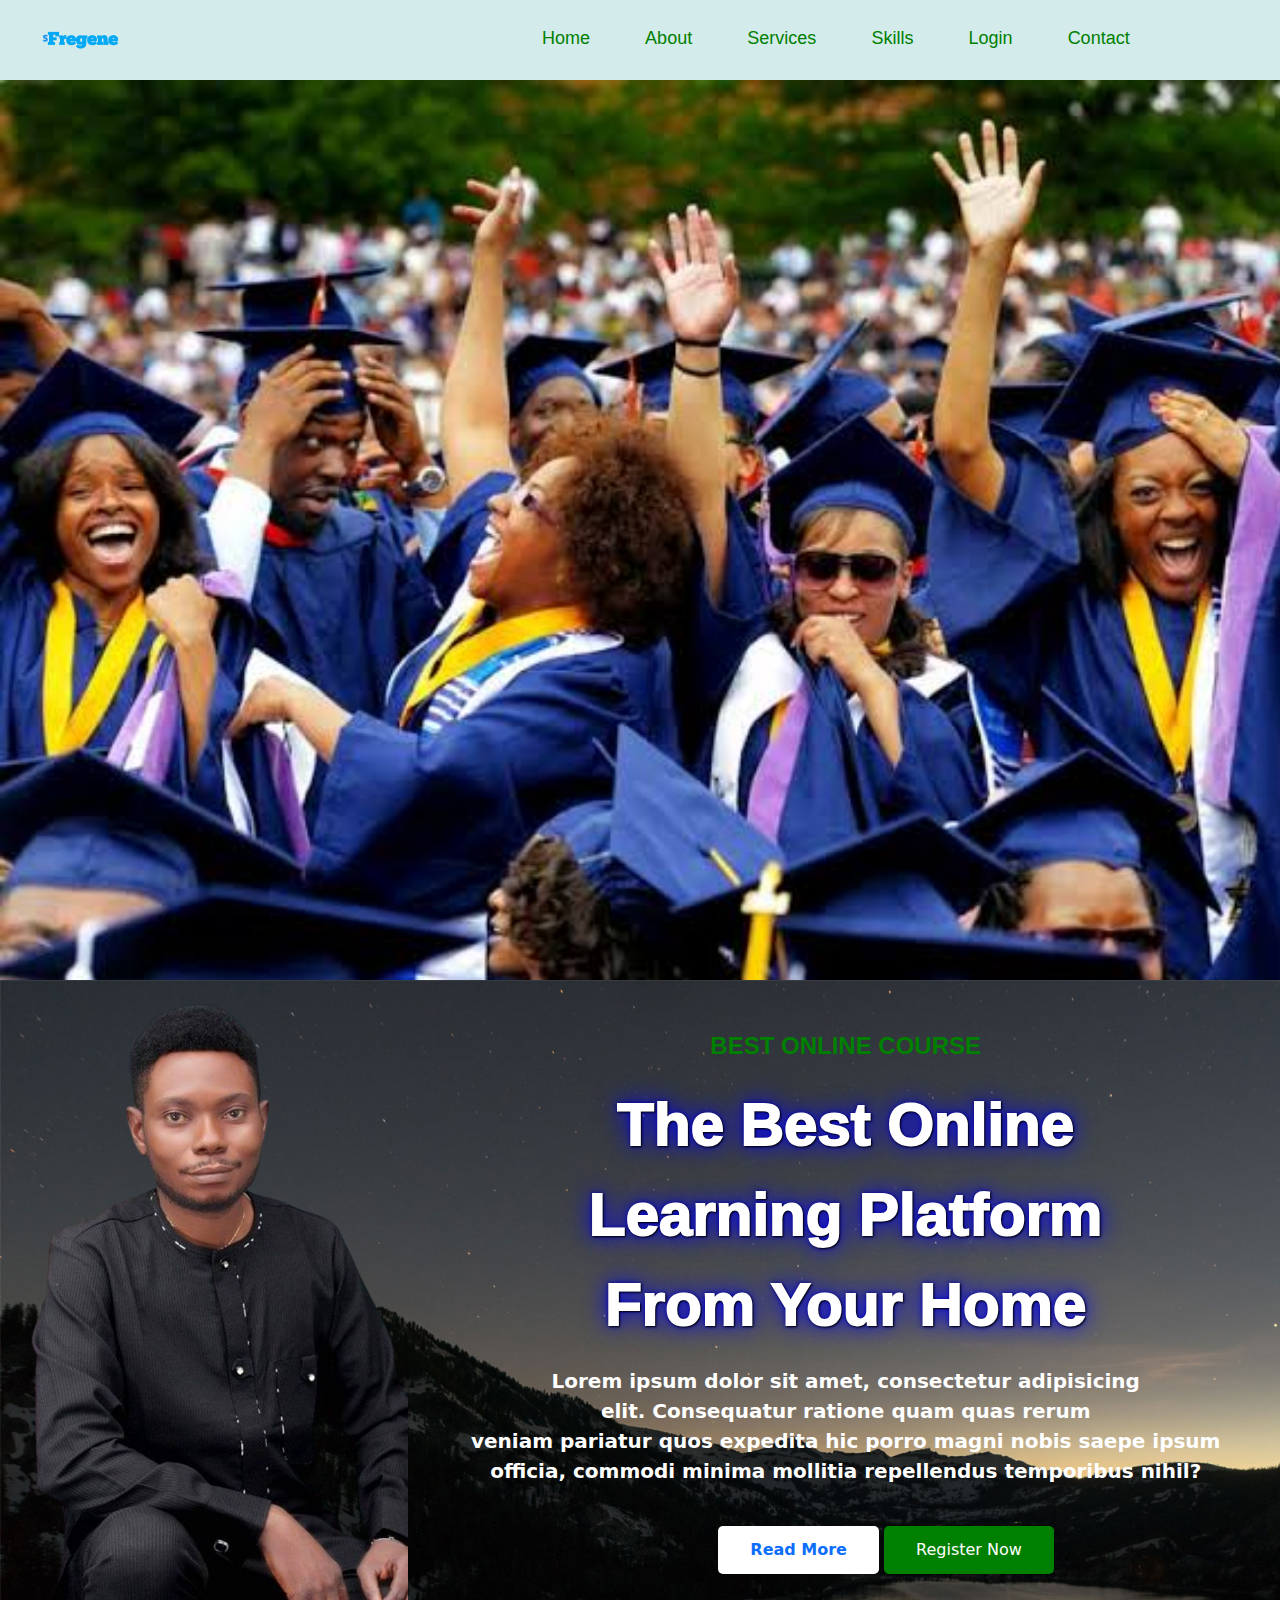
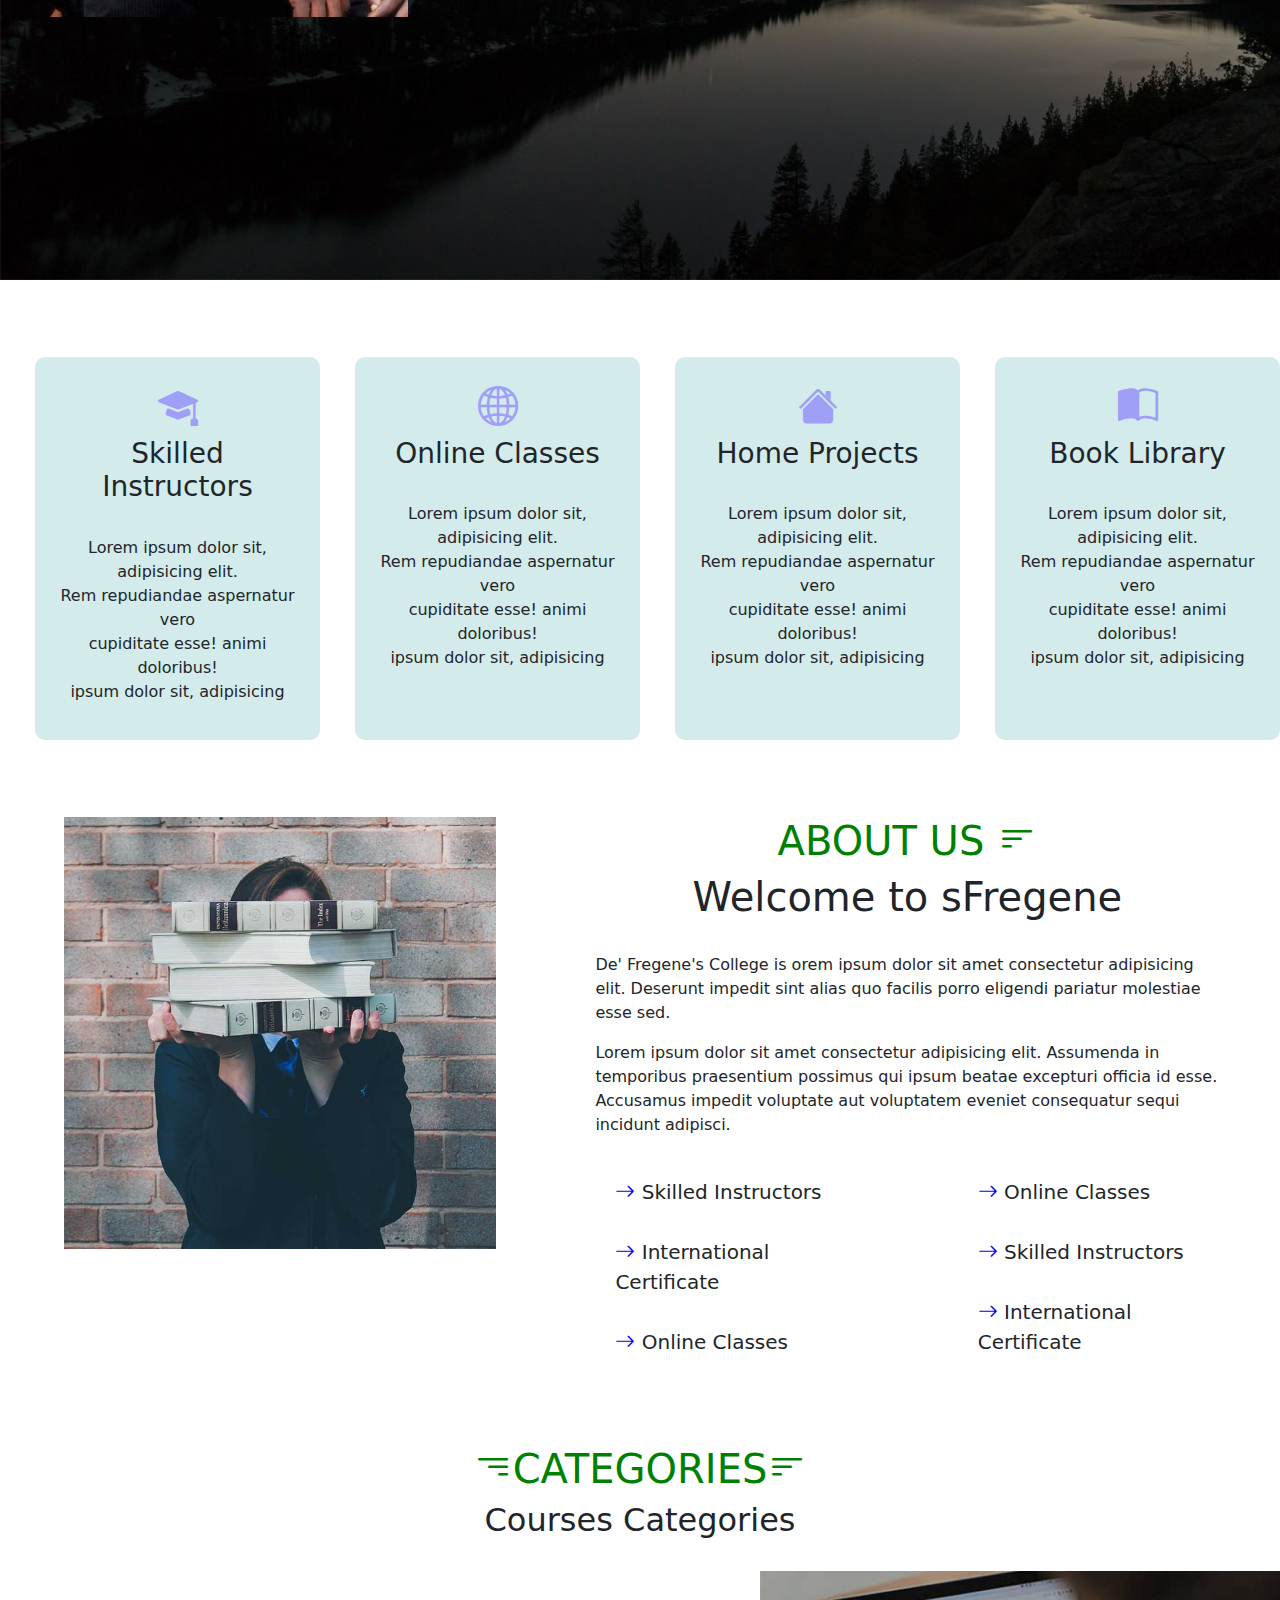
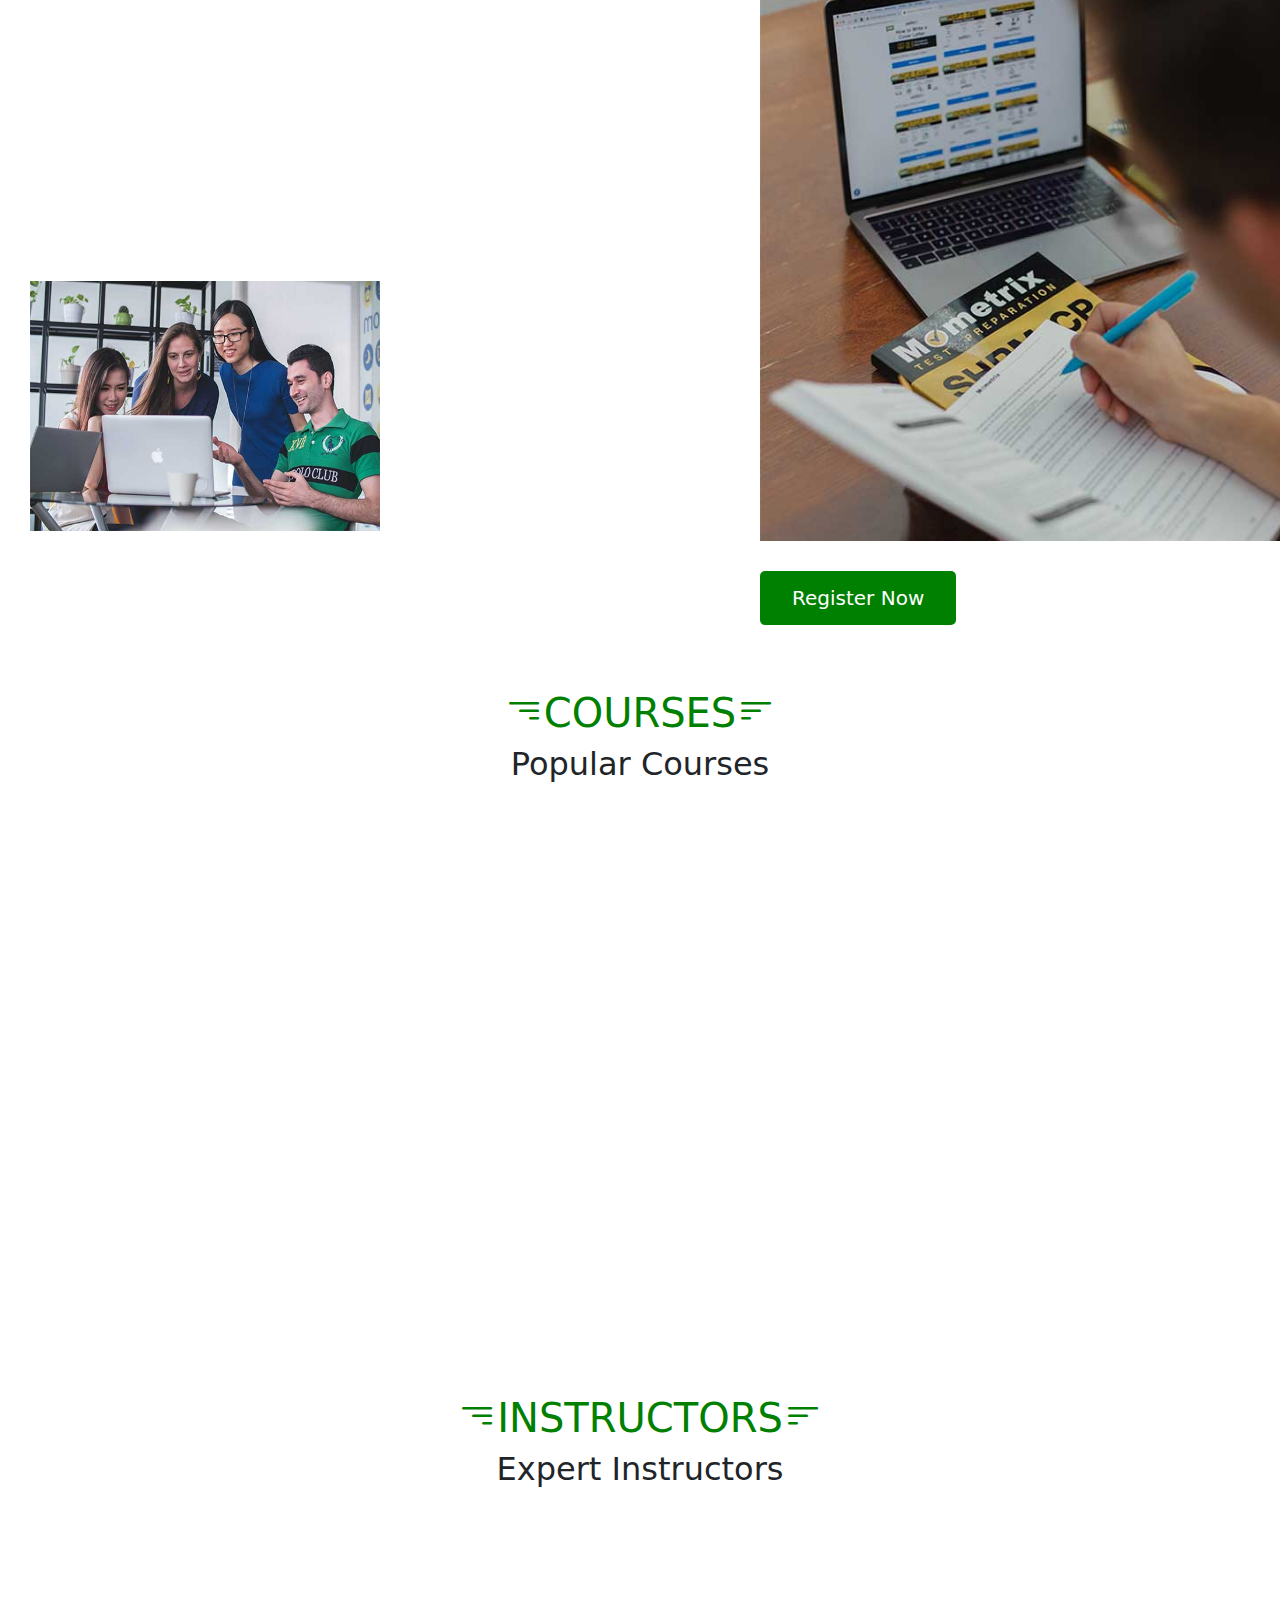
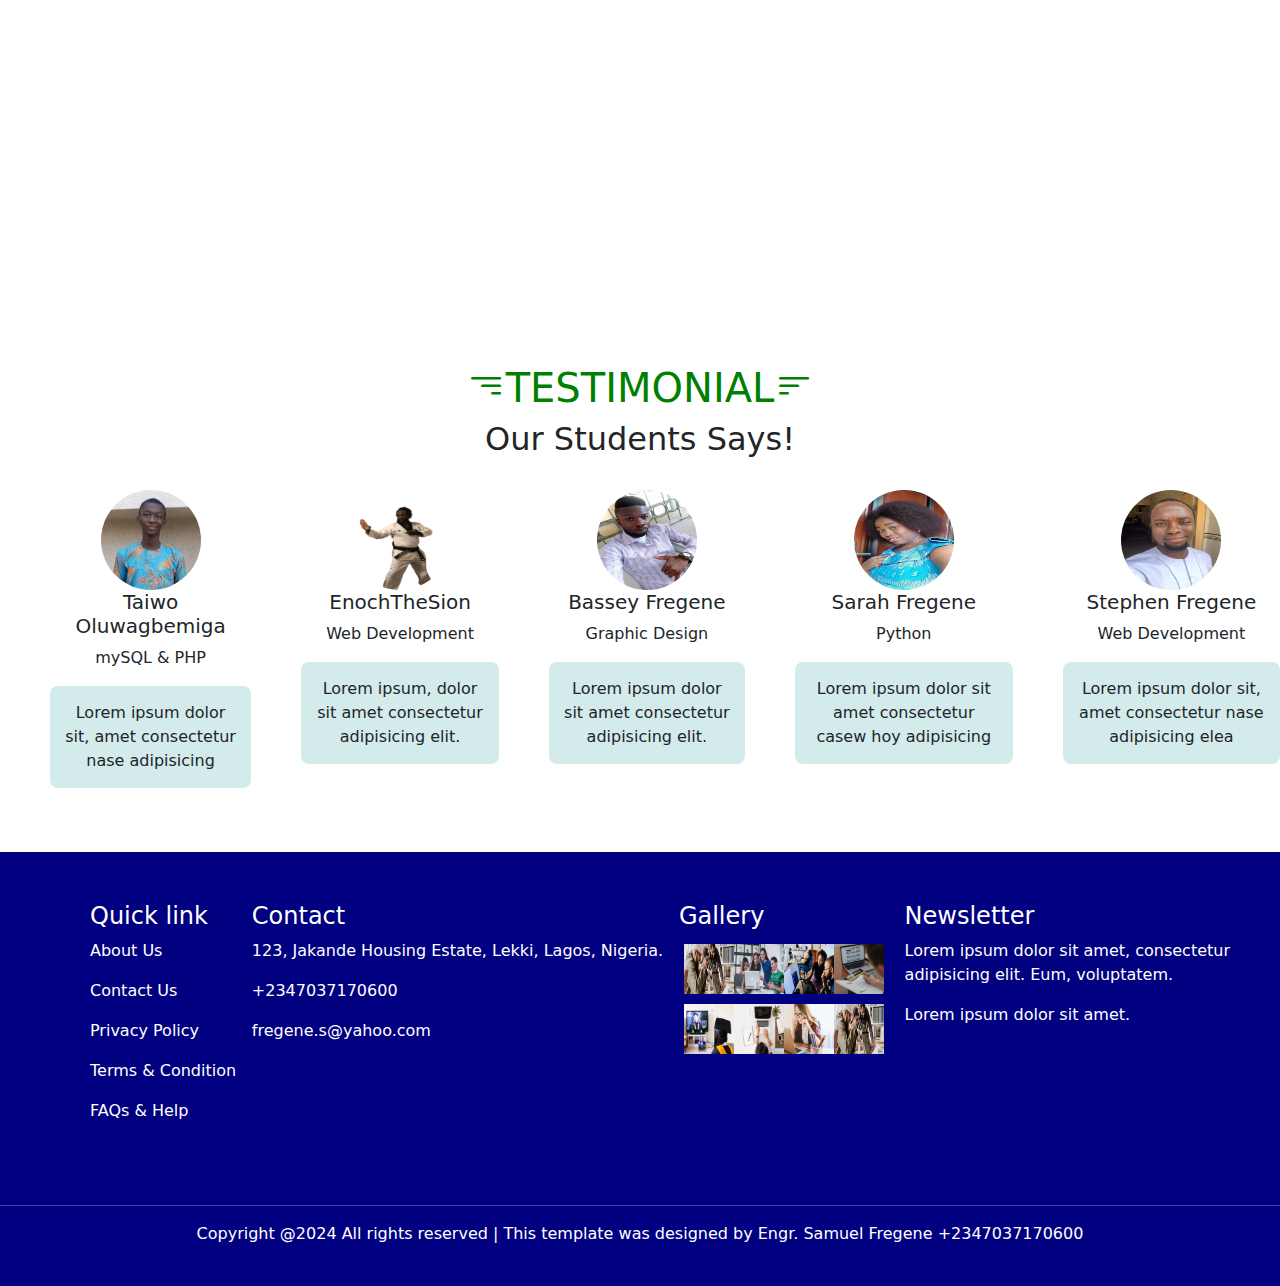
<file: index.html>
<!DOCTYPE html>
<html lang="en">
<head>
    <meta charset="UTF-8">
    <meta name="viewport" content="width=device-width, initial-scale=1.0">
    <title>Document</title>
    <link rel="stylesheet" href="Education.css">
    <link href="https://cdn.jsdelivr.net/npm/bootstrap@5.3.3/dist/css/bootstrap.min.css" rel="stylesheet" integrity="sha384-QWTKZyjpPEjISv5WaRU9OFeRpok6YctnYmDr5pNlyT2bRjXh0JMhjY6hW+ALEwIH" crossorigin="anonymous">
    <link rel="stylesheet" href="https://cdn.jsdelivr.net/npm/bootstrap-icons@1.11.3/font/bootstrap-icons.min.css">
</head>
<body>
    <section class="head">
        <div class="logo">
            <div>
                <img width="80" height="80" src="images/logo1.png">
            </div>
            <nav>
                <a href="index.html">Home</a>
                <a href="about.html">About</a>
                <a href="services.html">Services</a>
                <a href="skills.html">Skills</a>
                <a href="welcome.html">Login</a>
                <a href="index.html">Contact</a>
            </nav>
        </div>
    </section>
    <section class="start">
        <div class="cover"><br><br><br>
        <p class="platform">De FREGENE'S COLLEGE,</p>
        <p class="platform2">Lekki, Lagos Nigeria.</p>
        <p class="lorem">Lorem ipsum dolor sit amet consectetur adipisicing elit. Saepe ipsum nesciunt voluptas, ad fugiat esse deleniti aliquid ex harum at veniam tempore, ab explicabo. Doloribus ab esse possimus nisi! Natus officiis velit laboriosam temporibus soluta quos, molestiae tempora, distinctio culpa voluptas aspernatur eveniet odit? Cum quibusdam dolorem unde natus a.</p><br><br>
        <button class="bn"><a href="about.html">Read More</a></button>
        <button class="brn2"><a href="welcome.html">Register Now</a></button>
        </div>
    </section>
    <section class="body2">
        <div class="black">
        <div>
            <img src="images/b-native3.png">
        </div>
        <div class="cover1">
            <p class="best">BEST ONLINE COURSE</p>
            <p class="platform3">The Best Online <br>Learning Platform <br>From Your Home</p>
            <p class="lorem">Lorem ipsum dolor sit amet, consectetur adipisicing <br>elit. Consequatur ratione quam quas rerum<br> veniam pariatur quos expedita hic porro magni nobis saepe ipsum<br>officia, commodi minima mollitia repellendus temporibus nihil?</p><br>
            <button class="bn"><a href="about.html">Read More</a></button>
            <button class="brn2"><a href="welcome.html">Register Now</a></button>
        </div>
        </div><br><br>
    </section>
    <section class="searc">
        <div class="skilled">
            <i class="bi bi-mortarboard-fill" style="color: rgb(159, 159, 248); font-size: 40px"></i><br>
            <h3>Skilled Instructors</h3><br>
            <p>Lorem ipsum dolor sit, adipisicing elit.<br> Rem repudiandae aspernatur vero<br> cupiditate esse! animi doloribus!<br>ipsum dolor sit, adipisicing</p>
        </div>
        <div class="skilled">
            <i class="bi bi-globe2" style="color: rgb(159, 159, 248); font-size: 40px"></i><br>
            <h3>Online Classes</h3><br>
            <p>Lorem ipsum dolor sit, adipisicing elit.<br> Rem repudiandae aspernatur vero<br> cupiditate esse! animi doloribus!<br>ipsum dolor sit, adipisicing</p>
        </div>
        <div class="skilled">
            <i class="bi bi-house-fill" style="color: rgb(159, 159, 248); font-size: 40px"></i><br>
            <h3>Home Projects</h3><br>
            <p>Lorem ipsum dolor sit, adipisicing elit.<br> Rem repudiandae aspernatur vero<br> cupiditate esse! animi doloribus!<br>ipsum dolor sit, adipisicing</p>
        </div>
        <div class="skilled">
            <i class="bi bi-book-half" style="color: rgb(159, 159, 248); font-size: 40px"></i><br>
            <h3>Book Library</h3><br>
            <p>Lorem ipsum dolor sit, adipisicing elit.<br> Rem repudiandae aspernatur vero<br> cupiditate esse! animi doloribus!<br>ipsum dolor sit, adipisicing</p>
        </div>
    </section>
    <section class="about">
        <div>
            <img width="190%" src="images/about.jpg">
        </div>
        <div class="sfre">
            <h1 style="color: green;">ABOUT US <i class="bi bi-filter-left"></i></h1>
            <h1>Welcome to sFregene</h1><br>
            <p>De' Fregene's College is orem ipsum dolor sit amet consectetur adipisicing elit. Deserunt impedit sint alias quo facilis porro eligendi pariatur molestiae esse sed.</p>
            <p>Lorem ipsum dolor sit amet consectetur adipisicing elit. Assumenda in temporibus praesentium possimus qui ipsum beatae excepturi officia id esse. Accusamus impedit voluptate aut voluptatem eveniet consequatur sequi incidunt adipisci.</p><br>
            <div class="welcome">
                <div>
                    <i class="bi bi-arrow-right" style="color: blue;"></i> Skilled Instructors <br><br>
                    <i class="bi bi-arrow-right" style="color: blue;"></i> International Certificate<br><br>
                    <i class="bi bi-arrow-right" style="color: blue;"></i> Online Classes
                </div>
                <div class="left">
                    <i class="bi bi-arrow-right" style="color: blue;"></i> Online Classes<br><br>
                    <i class="bi bi-arrow-right" style="color: blue;"></i> Skilled Instructors<br><br>
                    <i class="bi bi-arrow-right" style="color: blue;"></i> International Certificate
                </div>
            </div><br>
        </div>
    </section>
    <section class="categories">
        <h1 style="color: green;"><i class="bi bi-filter-right"></i>CATEGORIES<i class="bi bi-filter-left"></i></h1>
        <h2>Courses Categories</h2><br>
        <div class="welcome">
            <div>
                <img width="717" height="300" class="cat" src="images/cat-1.jpg">
                <div class="black">
                    <div>
                        <img width="350" height="250" src="images/cat-2.jpg">
                    </div>
                    <div>
                        <img width="350" height="250" class="cat" src="images/cat-3.jpg">
                    </div>
                </div>
            </div>
            <div>
                <img width="530" height="570" src="images/cat-4.jpg"><br><br>
                <button class="brn2"><a href="welcome.html">Register Now</a></button>
            </div>
        </div>
    </section>
    <section class="categories">
        <h1 style="color: green;"><i class="bi bi-filter-right"></i>COURSES<i class="bi bi-filter-left fa-10x"></i></h1>
        <h2>Popular Courses</h2>
        <div class="popular">
            <div class="cos">
                <img width="400" height="300" src="images/course-1.jpg"><br><br>
                <button class="pop">Read More</button>
                <button class="pop2">Join Now</button><br><br>
                    <h5 style="color: red;">$654.00</h5>
                    <p style="color: green;"><i class="bi bi-star-fill"><i class="bi bi-star-fill"></i> <i class="bi bi-star-fill"></i> <i class="bi bi-star-fill"></i>(123)</i></p>
                    <h5>Web Design & Development<br>Courses for Beginners</h5><br>
            </div>
            <div class="cos">
                <img width="400" height="300" src="images/course-2.jpg"><br><br>
                <button class="pop">Read More</button>
                <button class="pop2">Join Now</button><br><br>
                    <h5 style="color: red;">$486.00</h5>
                    <p style="color: green;"><i class="bi bi-star-fill"> <i class="bi bi-star-fill"></i> <i class="bi bi-star-fill"></i> <i class="bi bi-star-fill"></i>(123)</i></p>
                    <h5>Python & Programming<br>Courses for Beginners</h5><br>
            </div>
            <div class="cos">
                <img width="400" height="300" src="images/course-3.jpg"><br><br>
                <button class="pop">Read More</button>
                <button class="pop2">Join Now</button><br><br>
                    <h5 style="color: red;">$380.00</h5>
                    <p style="color: green;"><i class="bi bi-star-fill"> <i class="bi bi-star-fill"></i> <i class="bi bi-star-fill"></i> <i class="bi bi-star-fill"></i>(123)</i></p>
                    <h5>Graphic Design<br>Courses for Beginners</h5><br>
            </div>
        </div>
    </section>
    <section class="categories">
        <h1 style="color: green;"><i class="bi bi-filter-right"></i>INSTRUCTORS<i class="bi bi-filter-left"></i></h1>
        <h2>Expert Instructors</h2><br>
        <div class="popular">
            <div class="cos">
                <img height="250" width="280" src="images/img 1.png"><br><br>
                <h4>Ugochukwu Nwachukwu</h4>
                <p>Software Python and MMS</p>
            </div>
            <div class="cos">
                <img height="250" width="280" src="images/img 2.png"><br><br>
                <h4>Andrew Gabriel</h4>
                <p>Software Web Development</p>
            </div>
            <div class="cos">
                <img height="250" width="280" src="images/img 3.png"><br><br>
                <h4>Collins David</h4>
                <p>Software PHP</p>
            </div>
            <div class="cos">
                <img height="250" width="280" src="images/img 4.png"><br><br>
                <h4>Confidence Ugolo</h4>
                <p>Software CSS and HTML</p>
            </div>
        </div>
    </section>
    <section class="categories">
        <h1 style="color: green;"><i class="bi bi-filter-right"></i>TESTIMONIAL<i class="bi bi-filter-left"></i></h1>
        <h2>Our Students Says!</h2><br>
        <div class="popular">
            <div class="test">
                <img height="100" width="100" class="testi" src="images/gben.png">
                <h5>Taiwo Oluwagbemiga</h5>
                <p>mySQL & PHP</p>
                <p class="lor">Lorem ipsum dolor sit, amet consectetur  nase adipisicing</p>
            </div>
            <div class="test">
                <img height="100" width="100" class="testi" src="images/ugo.png">
                <h5>EnochTheSion</h5>
                <p>Web Development</p>
                <p class="lor">Lorem ipsum, dolor sit amet consectetur adipisicing elit.</p>
            </div>
            <div class="test">
                <img height="100" width="100" class="testi" src="images/bb.png">
                <h5>Bassey Fregene</h5>
                <p>Graphic Design</p>
                <p class="lor">Lorem ipsum dolor sit amet consectetur adipisicing elit.</p>
            </div>
            <div class="test">
                <img height="100" width="100" class="testi" class="testi" src="images/ama.jpg">
                <h5>Sarah Fregene</h5>
                <p>Python</p>
                <p class="lor">Lorem ipsum dolor sit amet consectetur casew hoy adipisicing</p>
            </div>
            <div class="test">
                <img height="100" width="100" class="testi" src="images/jermi.jpg">
                <h5>Stephen Fregene</h5>
                <p>Web Development</p>
                <p class="lor">Lorem ipsum dolor sit, amet consectetur  nase adipisicing elea</p>
            </div>
        </div>
    </section><br><br>
    <section class="quick">
        <div class="link">
            <div>
                <h4>Quick link</h4>
                <p>About Us</p>
                <p>Contact Us</p>
                <p>Privacy Policy</p>
                <p>Terms & Condition</p>
                <p>FAQs & Help</p>
            </div>
            <div>
                <h4>Contact</h4>
                <p>123, Jakande Housing Estate, Lekki, Lagos, Nigeria.</p>
                <p>+2347037170600</p>
                <p>fregene.s@yahoo.com</p>
            </div>
            <div>
                <h4>Gallery</h4>
                <div class="gala">
                    <div>
                        <img height="50" width="50" src="images/cat-1.jpg">
                    </div>
                    <div>
                        <img height="50" width="50" src="images/cat-2.jpg">
                    </div>
                    <div>
                        <img height="50" width="50" src="images/cat-3.jpg">
                    </div>
                    <div>
                        <img height="50" width="50" src="images/cat-4.jpg">
                    </div>
                </div>
                <div class="gala">
                    <div>
                        <img height="50" width="50" src="images/course-1.jpg">
                    </div>
                    <div>
                        <img height="50" width="50" src="images/course-2.jpg">
                    </div>
                    <div>
                        <img height="50" width="50" src="images/course-3.jpg">
                    </div>
                    <div>
                        <img height="50" width="50" src="images/cat-1.jpg">
                    </div>
                </div>
            </div>
            <div>
                <h4>Newsletter</h4>
                <p>Lorem ipsum dolor sit amet, consectetur<br> adipisicing elit. Eum, voluptatem.</p>
                <p>Lorem ipsum dolor sit amet.</p>
            </div>
        </div>
        <hr>
        <p class="designed">Copyright @2024 All rights reserved | This template was designed by Engr. Samuel Fregene +2347037170600</p><br>
    </section>


    <script src="https://cdn.jsdelivr.net/npm/bootstrap@5.3.3/dist/js/bootstrap.bundle.min.js" integrity="sha384-YvpcrYf0tY3lHB60NNkmXc5s9fDVZLESaAA55NDzOxhy9GkcIdslK1eN7N6jIeHz" crossorigin="anonymous"></script>
</body>
</html>
</file>
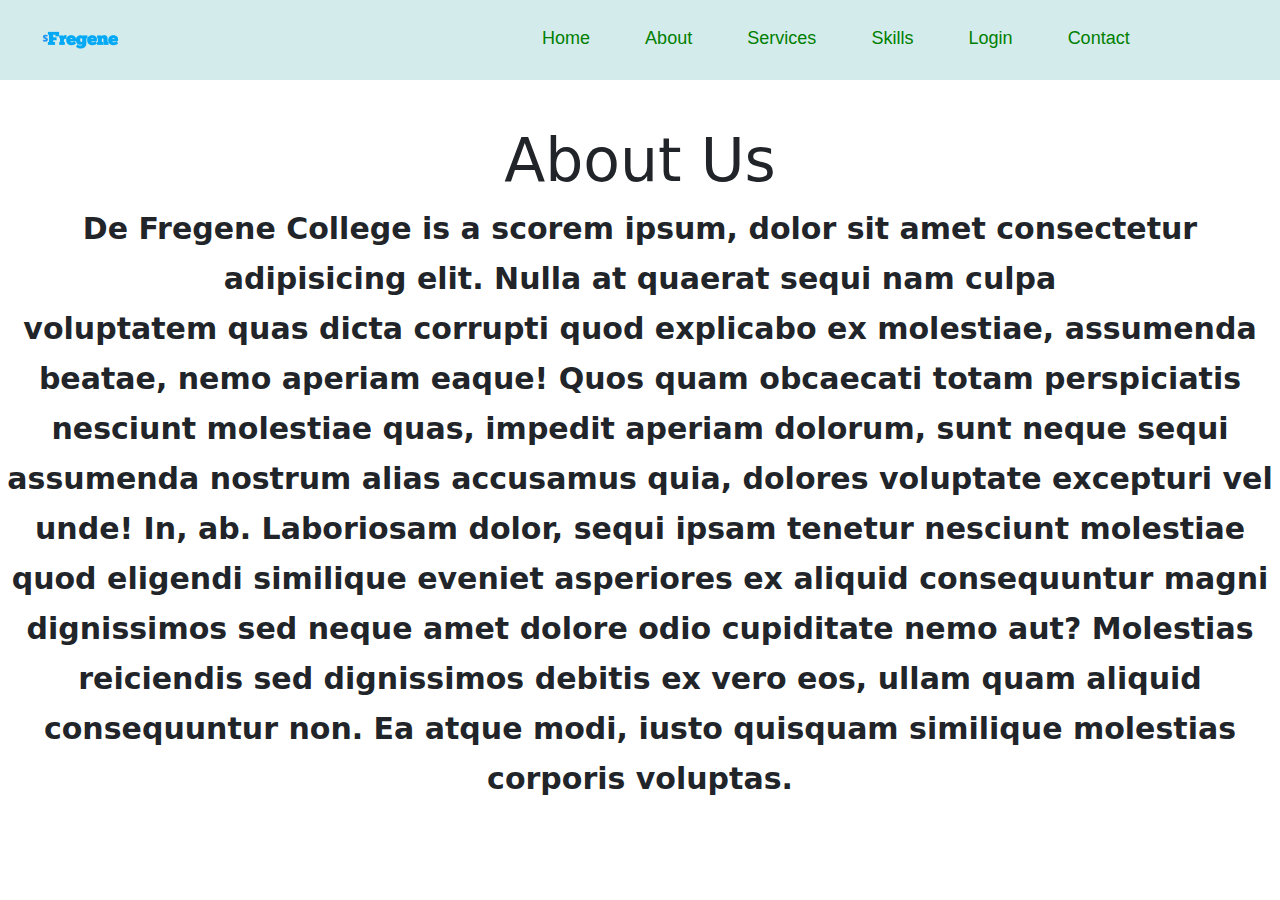
<file: about.html>
<!DOCTYPE html>
<html lang="en">
<head>
    <meta charset="UTF-8">
    <meta name="viewport" content="width=device-width, initial-scale=1.0">
    <title>Document</title>
    <link rel="stylesheet" href="Education.css">
    <link href="https://cdn.jsdelivr.net/npm/bootstrap@5.3.3/dist/css/bootstrap.min.css" rel="stylesheet" integrity="sha384-QWTKZyjpPEjISv5WaRU9OFeRpok6YctnYmDr5pNlyT2bRjXh0JMhjY6hW+ALEwIH" crossorigin="anonymous">
    <link rel="stylesheet" href="https://cdn.jsdelivr.net/npm/bootstrap-icons@1.11.3/font/bootstrap-icons.min.css">
</head>
<body>
    <section class="head">
        <div class="logo">
            <div>
                <img width="80" height="80" src="images/logo1.png">
            </div>
            <nav>
                <a href="index.html">Home</a>
                <a href="about.html">About</a>
                <a href="services.html">Services</a>
                <a href="skills.html">Skills</a>
                <a href="welcome.html">Login</a>
                <a href="index.html">Contact</a>
            </nav>
        </div>
    </section><br>
    <h1 class="us">About Us</h1>
    <p class="lorem2">De Fregene College is a scorem ipsum, dolor sit amet consectetur adipisicing elit. Nulla at quaerat sequi nam culpa<br> voluptatem quas dicta corrupti quod explicabo ex molestiae, assumenda beatae, nemo aperiam eaque! Quos quam obcaecati totam perspiciatis nesciunt molestiae quas, impedit aperiam dolorum, sunt neque sequi assumenda nostrum alias accusamus quia, dolores voluptate excepturi vel unde! In, ab. Laboriosam dolor, sequi ipsam tenetur nesciunt molestiae quod eligendi similique eveniet asperiores ex aliquid consequuntur magni dignissimos sed neque amet dolore odio cupiditate nemo aut? Molestias reiciendis sed dignissimos debitis ex vero eos, ullam quam aliquid consequuntur non. Ea atque modi, iusto quisquam similique molestias corporis voluptas.</p>
</body>
</html>
</file>
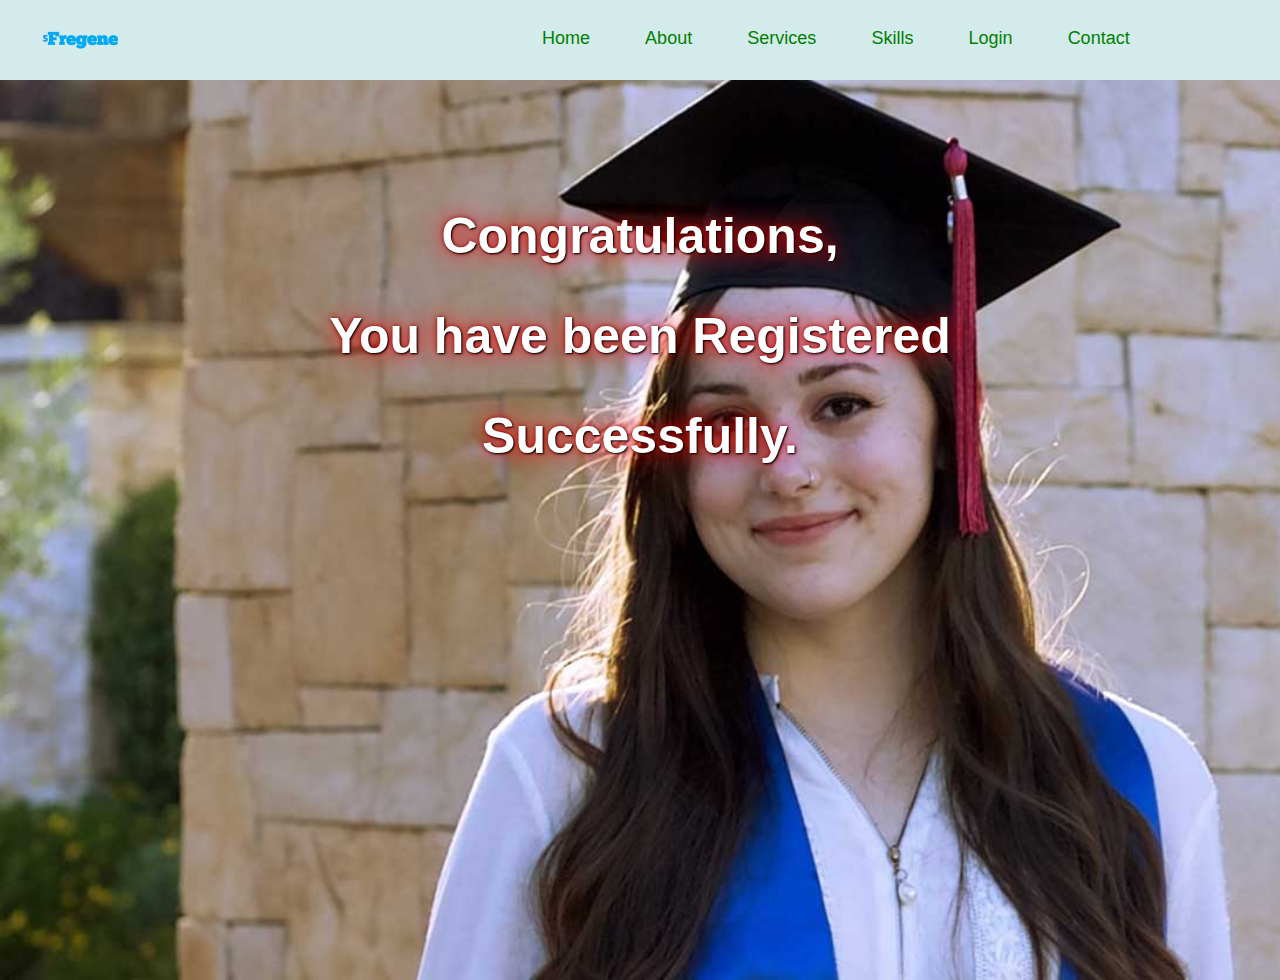
<file: feedback.html>
<!DOCTYPE html>
<html lang="en">
<head>
    <meta charset="UTF-8">
    <meta name="viewport" content="width=device-width, initial-scale=1.0">
    <title>Document</title>
    <link rel="stylesheet" href="Education.css">
    <link href="https://cdn.jsdelivr.net/npm/bootstrap@5.3.3/dist/css/bootstrap.min.css" rel="stylesheet" integrity="sha384-QWTKZyjpPEjISv5WaRU9OFeRpok6YctnYmDr5pNlyT2bRjXh0JMhjY6hW+ALEwIH" crossorigin="anonymous">
    <link rel="stylesheet" href="https://cdn.jsdelivr.net/npm/bootstrap-icons@1.11.3/font/bootstrap-icons.min.css">
</head>
<body>
    <section class="head">
        <div class="logo">
            <div>
                <img width="80" height="80" src="images/logo1.png">
            </div>
            <nav>
                <a href="index.html">Home</a>
                <a href="about.html">About</a>
                <a href="services.html">Services</a>
                <a href="skills.html">Skills</a>
                <a href="welcome.html">Login</a>
                <a href="index.html">Contact</a>
            </nav>
        </div>
        <div class="cong"><br><br><br><br>
            <p class="con">Congratulations,<br>You have been Registered <br>Successfully.</p>
        </div>
    </section>
</body>
</html>
</file>
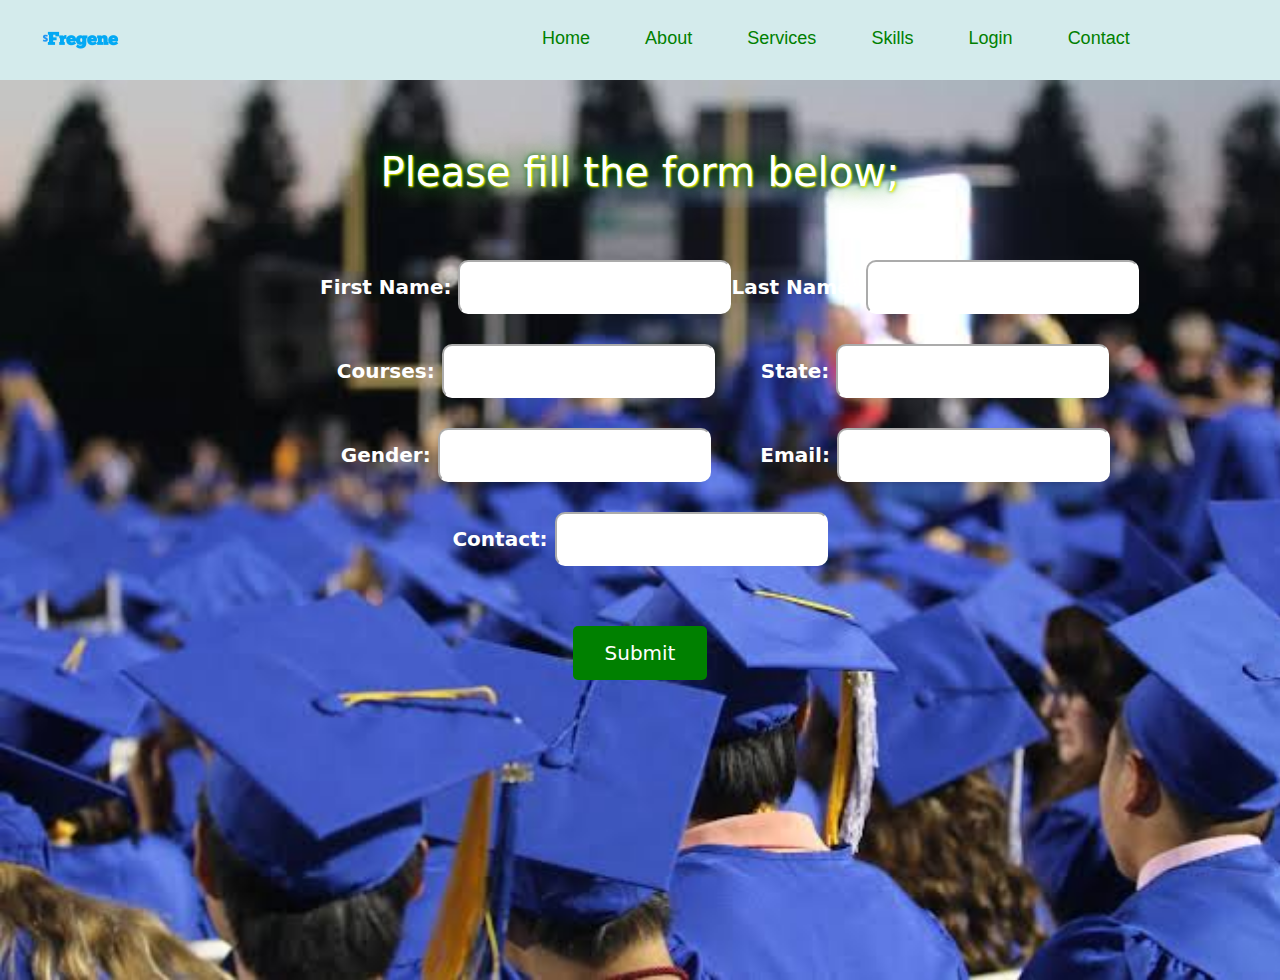
<file: form.html>
<!DOCTYPE html>
<html lang="en">
<head>
    <meta charset="UTF-8">
    <meta name="viewport" content="width=device-width, initial-scale=1.0">
    <title>form</title>
    <link rel="stylesheet" href="Education.css">
    <link href="https://cdn.jsdelivr.net/npm/bootstrap@5.3.3/dist/css/bootstrap.min.css" rel="stylesheet" integrity="sha384-QWTKZyjpPEjISv5WaRU9OFeRpok6YctnYmDr5pNlyT2bRjXh0JMhjY6hW+ALEwIH" crossorigin="anonymous">
    <link rel="stylesheet" href="https://cdn.jsdelivr.net/npm/bootstrap-icons@1.11.3/font/bootstrap-icons.min.css">
</head>
<body>
    <section class="head">
        <div class="logo">
            <div>
                <img width="80" height="80" src="images/logo1.png">
            </div>
            <nav>
                <a href="index.html">Home</a>
                <a href="about.html">About</a>
                <a href="services.html">Services</a>
                <a href="skills.html">Skills</a>
                <a href="welcome.html">Login</a>
                <a href="index.html">Contact</a>
            </nav>
        </div>
    <div class="move"><br><br>
    <h1 style="text-shadow: 1px 1px 2px yellow, 0 0 25px green, 0 0 5px darkgreen; margin-top: 20px; color: white;">Please fill the form below;</h1>
    <div class="form">
        <form action=""  method="">
    <div class="flex">
        <div>
            <label>First Name:</label>
            <input type="text" name="first_name" placeholder=""><br><br>
            <label>Courses:</label>
            <input type="text" name="courses" placeholder=""><br><br>
            <label>Gender:</label>
            <input type="text" name="gender" placeholder=""><br><br>
        </div>
        <div>
            <label>Last Name:</label>
            <input type="text" name="last_name" placeholder=""><br><br>
            <label>State:</label>
            <input type="text" name="state" placeholder=""><br><br>
            <label>Email:</label>
            <input type="email" name="email" placeholder=""><br><br>
        </div>
    </div>
            <label>Contact:</label>
            <input type="text" name="contact" placeholder=""><br><br><br>
            <button type="submit" class="brn2" name="submit"><a href="feedback.html">Submit</a></button>
        </form>
    </div>
    </div>
    </section>
</body>
</html>
</file>
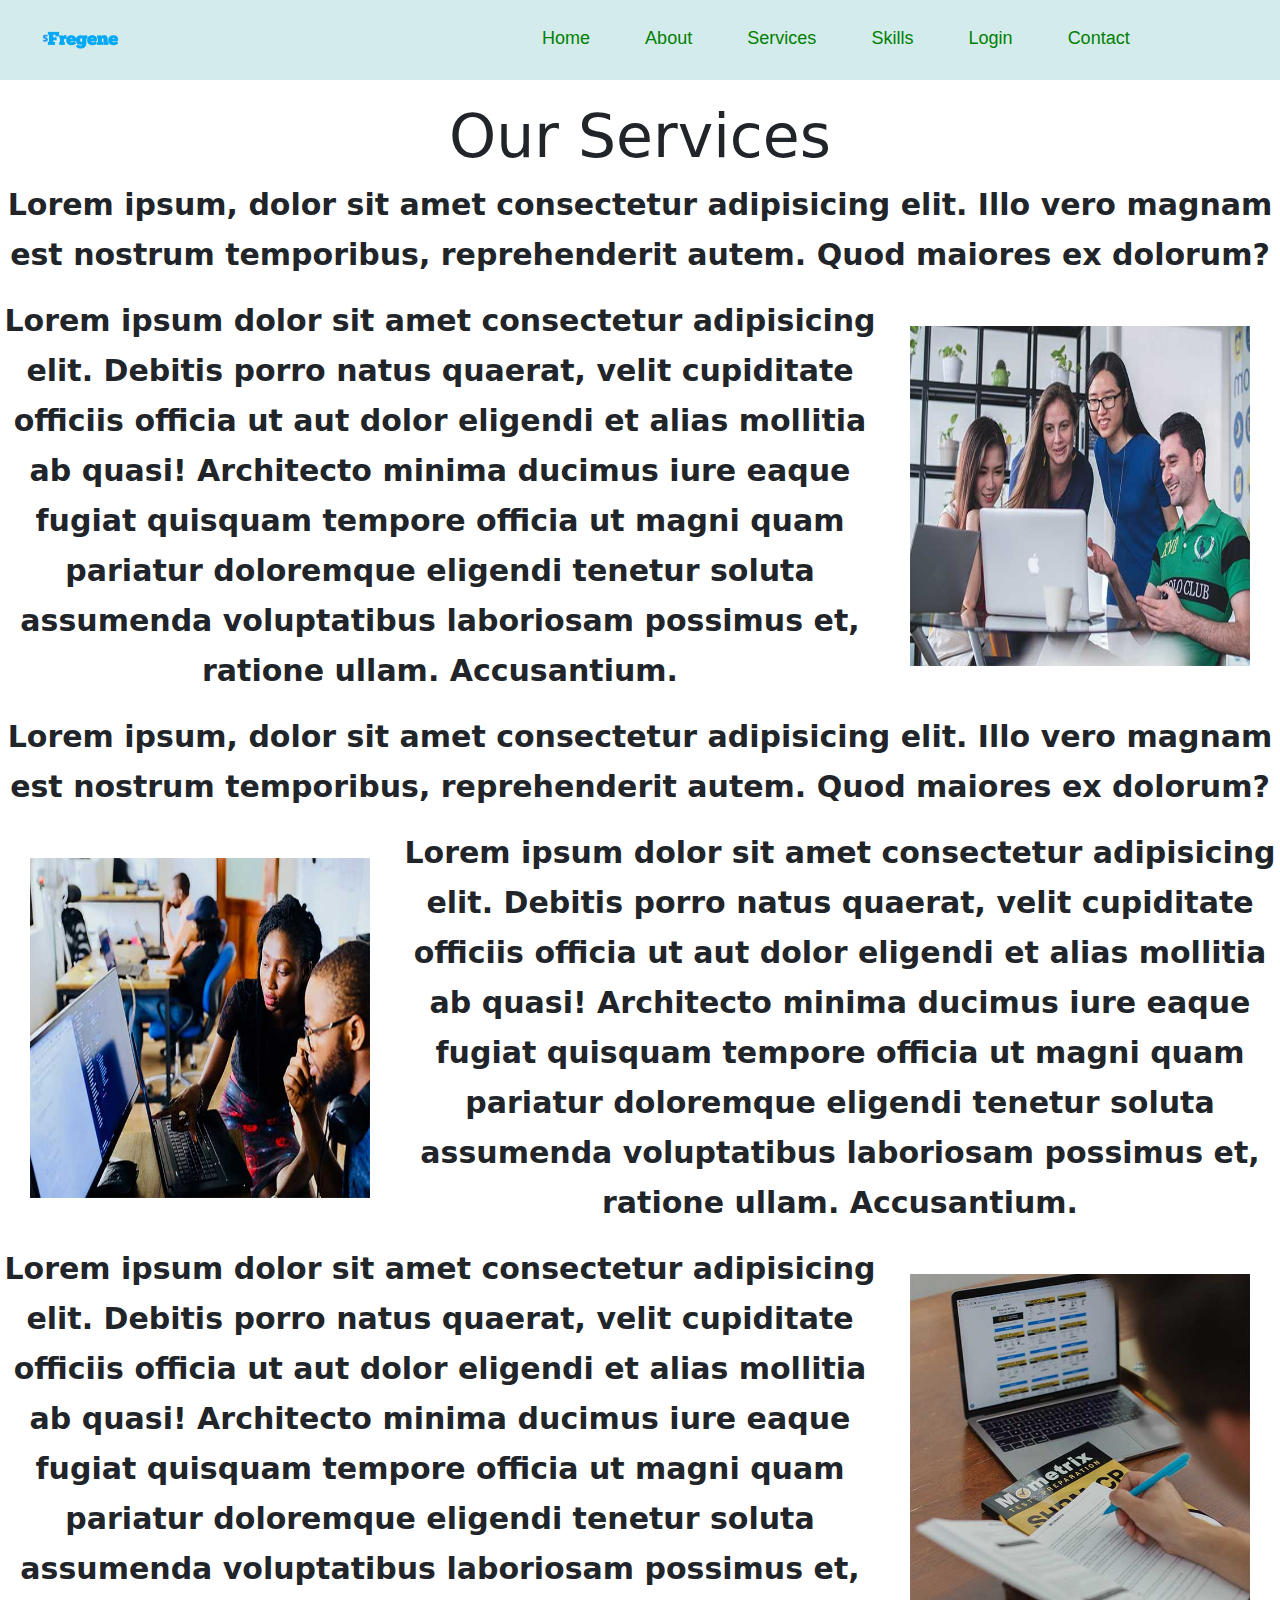
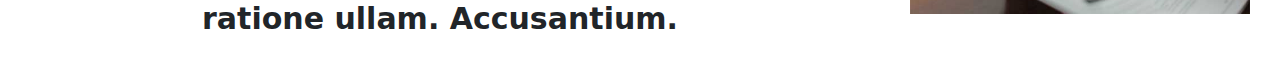
<file: services.html>
<!DOCTYPE html>
<html lang="en">
<head>
    <meta charset="UTF-8">
    <meta name="viewport" content="width=device-width, initial-scale=1.0">
    <title>Document</title>
    <link rel="stylesheet" href="Education.css">
    <link href="https://cdn.jsdelivr.net/npm/bootstrap@5.3.3/dist/css/bootstrap.min.css" rel="stylesheet" integrity="sha384-QWTKZyjpPEjISv5WaRU9OFeRpok6YctnYmDr5pNlyT2bRjXh0JMhjY6hW+ALEwIH" crossorigin="anonymous">
    <link rel="stylesheet" href="https://cdn.jsdelivr.net/npm/bootstrap-icons@1.11.3/font/bootstrap-icons.min.css">
</head>
<body>
    <section class="head">
        <div class="logo">
            <div>
                <img width="80" height="80" src="images/logo1.png">
            </div>
            <nav>
                <a href="index.html">Home</a>
                <a href="about.html">About</a>
                <a href="services.html">Services</a>
                <a href="skills.html">Skills</a>
                <a href="welcome.html">Login</a>
                <a href="index.html">Contact</a>
            </nav>
        </div>
    </section>
    <h1 class="us">Our Services</h1>
    <p class="lorem2">Lorem ipsum, dolor sit amet consectetur adipisicing elit. Illo vero magnam est nostrum temporibus, reprehenderit autem. Quod maiores ex dolorum?</p>
    <p class="lorem2"><img class="fright" src="images/cat-2.jpg" style="width: 400px; height: 400px;">Lorem ipsum dolor sit amet consectetur adipisicing elit. Debitis porro natus quaerat, velit cupiditate officiis officia ut aut dolor eligendi et alias mollitia ab quasi! Architecto minima ducimus iure eaque fugiat quisquam tempore officia ut magni quam pariatur doloremque eligendi tenetur soluta assumenda voluptatibus laboriosam possimus et, ratione ullam. Accusantium.</p>
    <p class="lorem2">Lorem ipsum, dolor sit amet consectetur adipisicing elit. Illo vero magnam est nostrum temporibus, reprehenderit autem. Quod maiores ex dolorum?</p>
    <p class="lorem2"><img class="fleft" src="images/cat-3.jpg" style="width: 400px; height: 400px;">Lorem ipsum dolor sit amet consectetur adipisicing elit. Debitis porro natus quaerat, velit cupiditate officiis officia ut aut dolor eligendi et alias mollitia ab quasi! Architecto minima ducimus iure eaque fugiat quisquam tempore officia ut magni quam pariatur doloremque eligendi tenetur soluta assumenda voluptatibus laboriosam possimus et, ratione ullam. Accusantium.</p>
    <p class="lorem2"><img class="fright" src="images/cat-4.jpg" style="width: 400px; height: 400px;">Lorem ipsum dolor sit amet consectetur adipisicing elit. Debitis porro natus quaerat, velit cupiditate officiis officia ut aut dolor eligendi et alias mollitia ab quasi! Architecto minima ducimus iure eaque fugiat quisquam tempore officia ut magni quam pariatur doloremque eligendi tenetur soluta assumenda voluptatibus laboriosam possimus et, ratione ullam. Accusantium.</p>
</file>
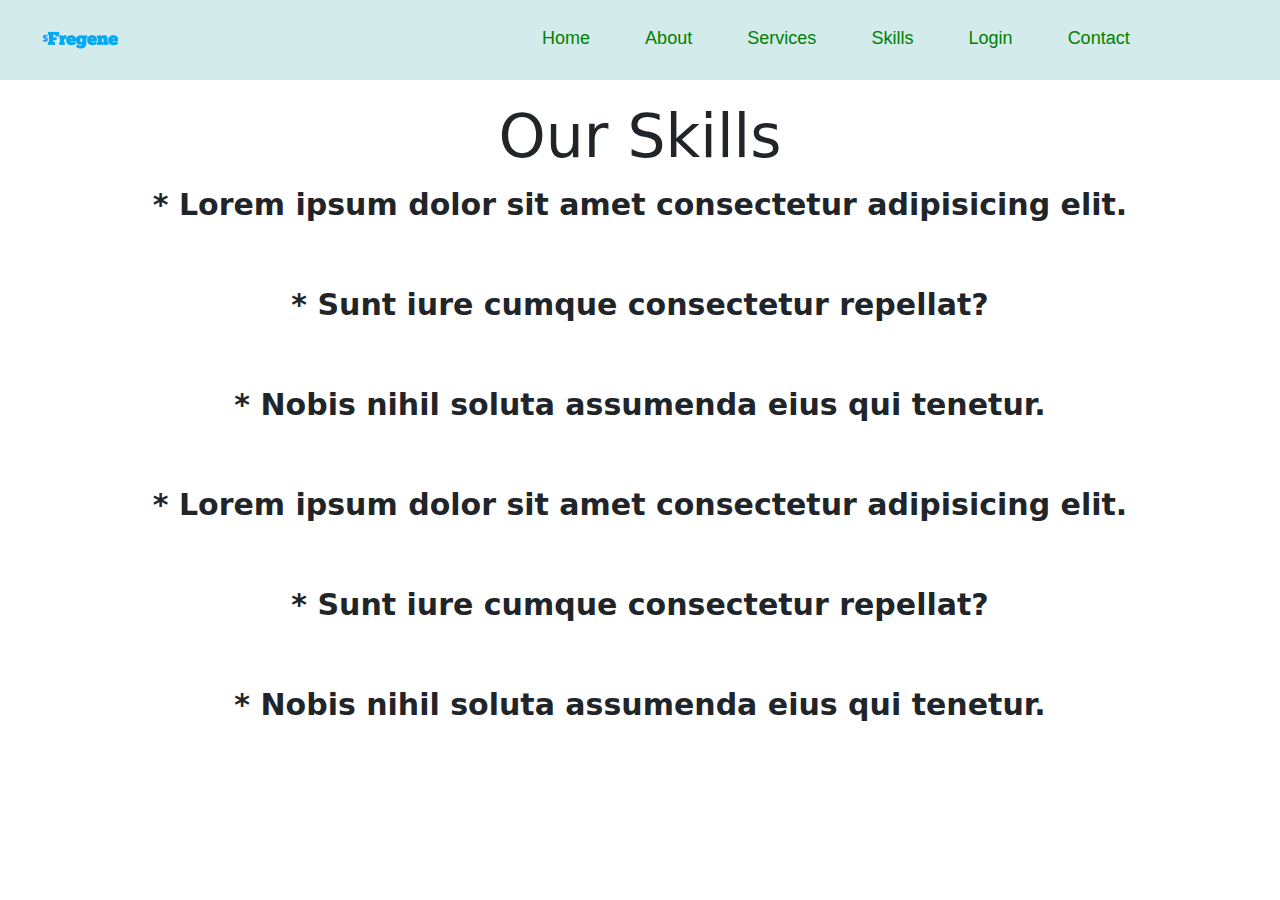
<file: skills.html>
<!DOCTYPE html>
<html lang="en">
<head>
    <meta charset="UTF-8">
    <meta name="viewport" content="width=device-width, initial-scale=1.0">
    <title>Document</title>
    <link rel="stylesheet" href="Education.css">
    <link href="https://cdn.jsdelivr.net/npm/bootstrap@5.3.3/dist/css/bootstrap.min.css" rel="stylesheet" integrity="sha384-QWTKZyjpPEjISv5WaRU9OFeRpok6YctnYmDr5pNlyT2bRjXh0JMhjY6hW+ALEwIH" crossorigin="anonymous">
    <link rel="stylesheet" href="https://cdn.jsdelivr.net/npm/bootstrap-icons@1.11.3/font/bootstrap-icons.min.css">
</head>
<body>
    <section class="head">
        <div class="logo">
            <div>
                <img width="80" height="80" src="images/logo1.png">
            </div>
            <nav>
                <a href="index.html">Home</a>
                <a href="about.html">About</a>
                <a href="services.html">Services</a>
                <a href="skills.html">Skills</a>
                <a href="welcome.html">Login</a>
                <a href="index.html">Contact</a>
            </nav>
        </div>
    </section>
    <h1 class="us">Our Skills</h1>
    <p class="lorem2">* Lorem ipsum dolor sit amet consectetur adipisicing elit.<br><br>* Sunt iure cumque consectetur repellat? <br><br>* Nobis nihil soluta assumenda eius qui tenetur.<br><br>* Lorem ipsum dolor sit amet consectetur adipisicing elit.<br><br>* Sunt iure cumque consectetur repellat? <br><br>* Nobis nihil soluta assumenda eius qui tenetur.</p>
</body>
</html>
</file>
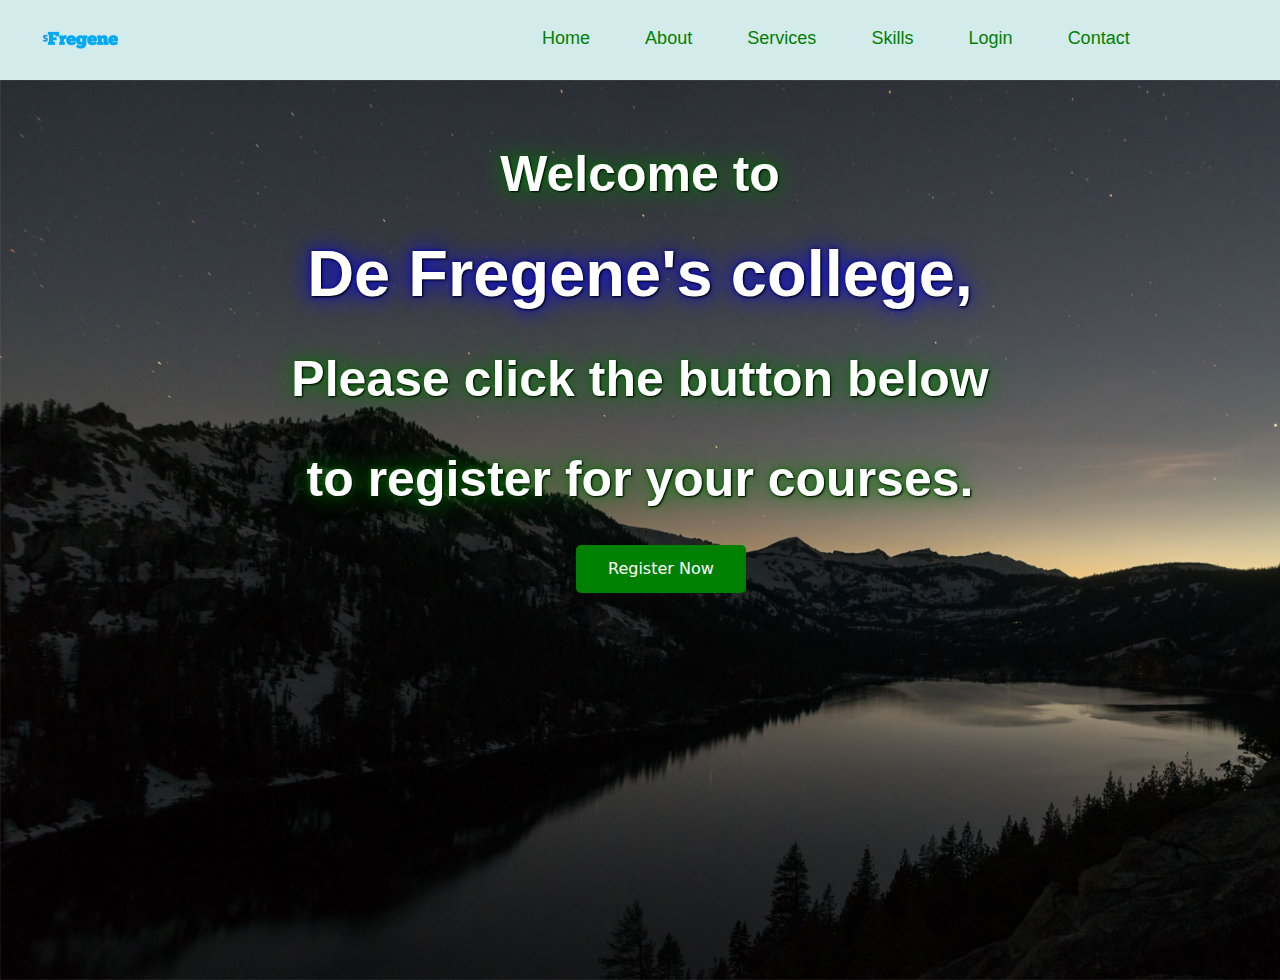
<file: welcome.html>
<!DOCTYPE html>
<html lang="en">
<head>
    <meta charset="UTF-8">
    <meta name="viewport" content="width=device-width, initial-scale=1.0">
    <title>Document</title>
    <link rel="stylesheet" href="Education.css">
    <link href="https://cdn.jsdelivr.net/npm/bootstrap@5.3.3/dist/css/bootstrap.min.css" rel="stylesheet" integrity="sha384-QWTKZyjpPEjISv5WaRU9OFeRpok6YctnYmDr5pNlyT2bRjXh0JMhjY6hW+ALEwIH" crossorigin="anonymous">
    <link rel="stylesheet" href="https://cdn.jsdelivr.net/npm/bootstrap-icons@1.11.3/font/bootstrap-icons.min.css">
</head>
<body>
    <section class="head">
        <div class="logo">
            <div>
                <img width="80" height="80" src="images/logo1.png">
            </div>
            <nav>
                <a href="index.html">Home</a>
                <a href="about.html">About</a>
                <a href="services.html">Services</a>
                <a href="skills.html">Skills</a>
                <a href="welcome.html">Login</a>
                <a href="index.html">Contact</a>
            </nav>
        </div>
    <div class="click"><br>
        <p class="wel">Welcome to <br><span class="de">De Fregene's college,</span><br> Please click the button below <br>to register for your courses.</p>
        <button class="com"><a href="form.html">Register Now</a></button>
    </div>
    </section>
</body>
</html>
</file>
<file: Education.css>
.start{
   background-image: url(images/gra1.jpeg);
   height: 100vh;
   background-repeat: no-repeat;
   background-size: cover;
}
.cover{
   color: white;
   padding-top: 2%;
   padding-left: 5%;
   padding-bottom: 5%;
}
.best{
   font-weight: 900;
   font-size: x-large;
   font-family: "Nunito",sans-serif;
   color: green;
   text-align: center;
}
.platform{
   font-weight: 1000;
   font-size: 60px;
   font-family: "Nunito",sans-serif;
   text-align: center;
   text-shadow: 1px 1px 2px black, 0 0 25px blue, 0 0 5px darkblue;
}
.platform3{
   font-weight: 1000;
   font-size: 60px;
   font-family: "Nunito",sans-serif;
   text-align: center;
   text-shadow: 1px 1px 2px black, 0 0 25px blue, 0 0 5px darkblue;
}
.platform2{
   font-weight: 1000;
   font-size: 40px;
   font-family: "Nunito",sans-serif;
   text-align: center;
   text-shadow: 1px 1px 2px black, 0 0 25px blue, 0 0 5px darkblue;
}
.lorem{
   font-size: 20px;
   font-weight: 600;
   text-align: center;
}
.bn{
   padding: 10px 30px;
   background-color: white;
   border-color: transparent;
   color: black;
   border-radius: 5px;
   font-weight: 600;
   margin-left: 33%;
}
.brn2{
   padding: 10px 30px;
   color: white;
   background-color: green;
   border-color: transparent;
   border-radius: 5px;
}
.body2{
   background-image: url(images/bg_1.jpg);
   height: 100vh;
   background-repeat: no-repeat;
   background-size: cover;
}
.cover1{
   color: white;
   padding-left: 5%;
   padding-bottom: 5%;
   padding-top: 3%;
}
.skilled{
   text-align: center;
   background-color: #d4ebec;
   margin-left: 35px;
   padding: 20px;
   border-radius: 10px;
   font-weight: 200;
}
.searc{
   display: flex;
   margin-top: 6%;
}
.welcome{
   display: flex;
   margin-left: 20px;
   font-size: 20px;
}
.about{
   display: flex;
   margin-top: 6%;
   margin-left: 5%;
}
.sfre{
   margin-left: 25%;
   margin-right: 5%;
}
.left{
   margin-left: 20%;
}
.black{
   display: flex;
   padding: 10px;
}
h1{
   text-align: center;
   font-size: 40px;
}
h2{
   text-align: center;
   font-size: 30px;
}
.categories{
   margin-top: 5%;
}
.cat{
   margin-left: 20px;
}
.popular{
   display: flex;
   text-align: center;
}
.cos{
   margin-left: 40px;
   background-color: #d4ebec;
   border-radius: 10px;
}
.logo{
   display: flex;
   margin-left: 40px;
}
nav a{
   text-decoration: none;
   font-size: large;
   position: 30px;
   margin-left: 50px;
   color: green;
   font-family: 'Franklin Gothic Medium', 'Arial Narrow', Arial, sans-serif;
}
nav{
   margin-left: 30%;
   margin-top: 2%;
}
.test{
   margin-left: 50px;
}
.testi{
   border-radius: 50px;
}
.lor{
   background-color: #d4ebec;
   padding: 15px;
   border-radius: 8px;
}
.gala{
   display: flex;
   padding: 5px;
}
.link{
   display: flex;
   justify-content: space-between;
   margin-left: 40px;
   color: white;
   padding: 50px;
}
.quick{
   background-color: navy;
   color: white;
}
.designed{
   text-align: center;
}
.head{
   background-color: #d4ebec;
}
.icon{
   font-size: 100px;
}
.pop{
   background-color: blue;
   color: white;
   border-color: transparent;
   padding: 5px 10px;
   border-radius: 10px;
   font-weight: 700;
}
.pop2{
   background-color: white;
   color: black;
   border-color: transparent;
   padding: 5px 10px;
   border-radius: 10px;
   font-weight: 700;
}
.cover .platform,
.cover .platform2,
.cover .lorem,
.cover .bn,
.cover .brn2{
    transform: translateY(50px);
    filter: blur(20px);
    opacity: 0;
    animation: showContent 1.0s 1s linear 1 forwards;
}
@keyframes showContent{
    to{
        opacity: 1;
        filter: blur(0);
        transform: translateY(0);
    }
}
.cover .platform{
   animation-delay: 1.0s;
}
.cover .platform2{
    animation-delay: 2.0s;
}
.cover .lorem{
    animation-delay: 4.0s;
}
.cover .bn{
    animation-delay: 5.0s;
}
.cover .brn2{
    animation-delay: 6.0s;
}


@media (prefers-reduced-motion: no-preference){
   .cos,
   .cat{
      scale: .1;
        opacity: 0;
        animation: fade-in linear forwards;
        animation-timeline: view();
        animation-range: entry;
   }
}
@keyframes fade-in{
    to{
      opacity: 1;
      scale: 1;
    }
}

@keyframes slideInleft{
   from{
      transform: translateX(-300px);
   }
   to{
      transform: translateX(0);
   }
}
.cover1,
.test{
   animation-name: slideInleft;
   animation-duration: 25s;
   animation-timing-function: ease-in;
   animation-delay: 5s;
   animation-iteration-count: infinite;
   animation-direction: normal;
   animation-fill-mode: forwards;
   animation-range: entry 500px;
}
.lorem2{
   font-size: 30px;
   font-weight: 600;
   line-height: 50px;
   text-align: center;
}
.us{
   font-size: 60px;
   margin-top: 20px;
}
.fleft{
   float: left;
   padding: 30px;
}
.fright{
   float: right;
   padding: 30px;
}
.bn a{
   text-decoration: none;
}
.click{
   background-image: url(images/bg_1.jpg);
   height: 100vh;
   background-repeat: no-repeat;
   background-size: cover;
}
.wel{
   margin-top: 20px;
   text-align: center;
   font-weight: 900;
   font-size: 50px;
   font-family: 'Franklin Gothic Medium', 'Arial Narrow', Arial, sans-serif;
   line-height: 100px;
   color: white;
   text-shadow: 1px 1px 2px black, 0 0 25px green, 0 0 5px darkgreen;
}
.com{
   margin-left: 45%;
   padding: 10px 30px;
   color: white;
   background-color: green;
   border-color: transparent;
   border-radius: 5px;
   margin-bottom: 30px;
}
.de{
   font-size: 65px;
   text-shadow: 1px 1px 2px black, 0 0 25px blue, 0 0 5px darkblue;
}
.form{
   font-size: 20px;
   text-align: center;
   margin-top: 5%;
   color: white;
   font-weight: 800;
}
input{
   border-radius: 10px;
   padding: 10px;
   border-color: white;
}
.flex{
   display: flex;
   margin-left: 25%;
}
.move{
   background-image: url(images/gra2.jpeg);
   height: 100vh;
   background-repeat: no-repeat;
   background-size: cover;
}
.con{
   text-align: center;
   font-weight: 900;
   font-size: 50px;
   font-family: 'Franklin Gothic Medium', 'Arial Narrow', Arial, sans-serif;
   line-height: 100px;
   color: white;
   text-shadow: 1px 1px 2px black, 0 0 25px red, 0 0 5px darkred;
   margin-top: 10px;
}
.cong{
   background-image: url(images/carousel-2.jpg);
   height: 100vh;
   background-repeat: no-repeat;
   background-size: cover;
}
.com a{
   text-decoration: none;
   color: white;
}
.brn2 a{
   text-decoration: none;
   color: white;
}
</file>
